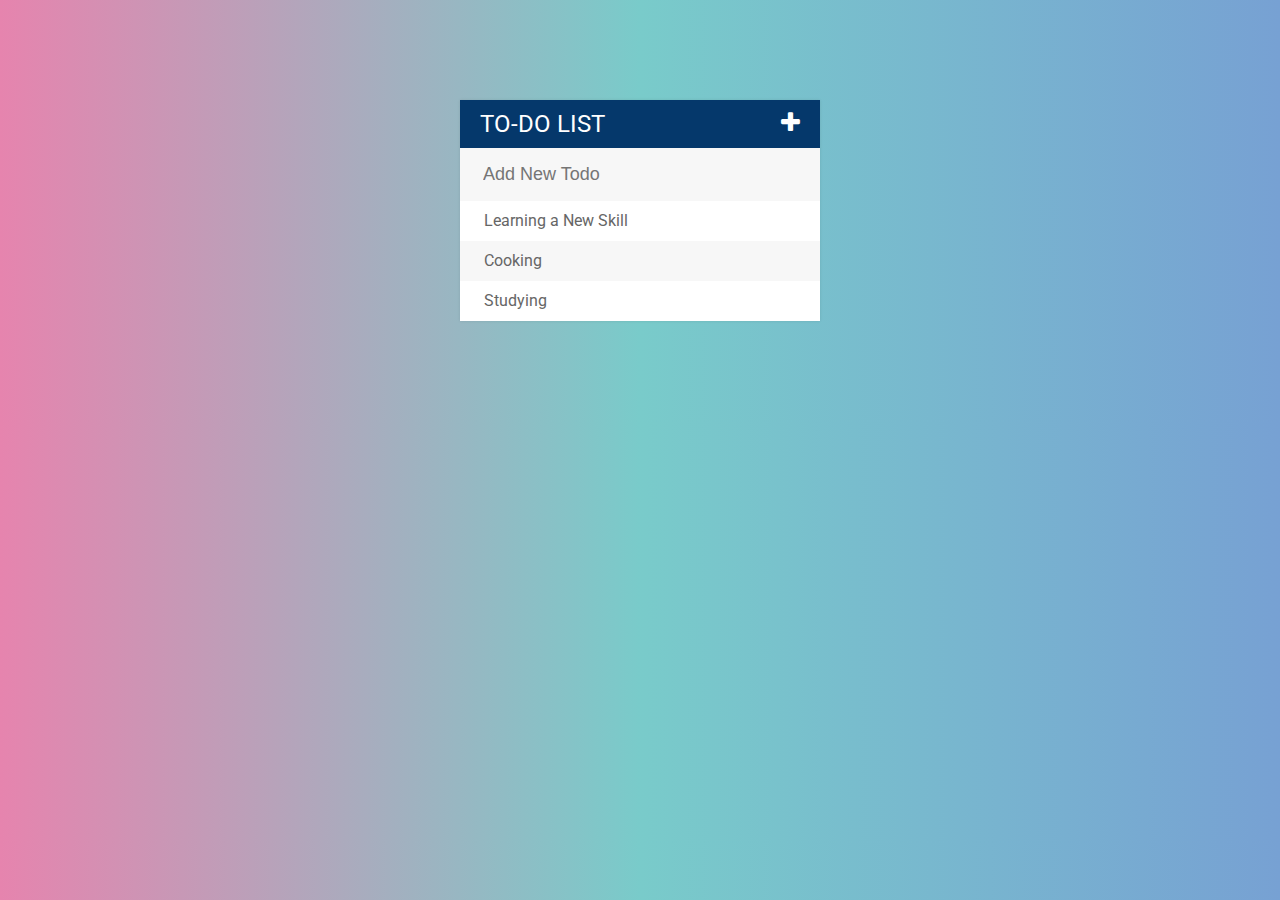
<file: index.html>
<!DOCTYPE html>
<html>
<head>
	<title>Todo List</title>
	<link rel="stylesheet" type="text/css" href="assets/css/todos.css">
	<link href='https://fonts.googleapis.com/css?family=Roboto:400,700,500' rel='stylesheet' type='text/css'>
	<link rel="stylesheet" type="text/css" href="https://cdnjs.cloudflare.com/ajax/libs/font-awesome/4.4.0/css/font-awesome.css">
	<script type="text/javascript" src="assets/js/lib/jquery-2.1.4.min.js"></script>
</head>
<body>

<div id="container">
	<h1>To-Do List <i class="fa fa-plus"></i></h1>
	<input type="text" placeholder="Add New Todo">

	<ul>
		<li><span><i class="fa fa-trash"></i></span> Learning a New Skill</li>
		<li><span><i class="fa fa-trash"></i></span> Cooking		</li>
		<li><span><i class="fa fa-trash"></i></span> Studying</li>
	</ul>
</div>

<script type="text/javascript" src="assets/js/todos.js"></script>
</body>
</html>
</file>
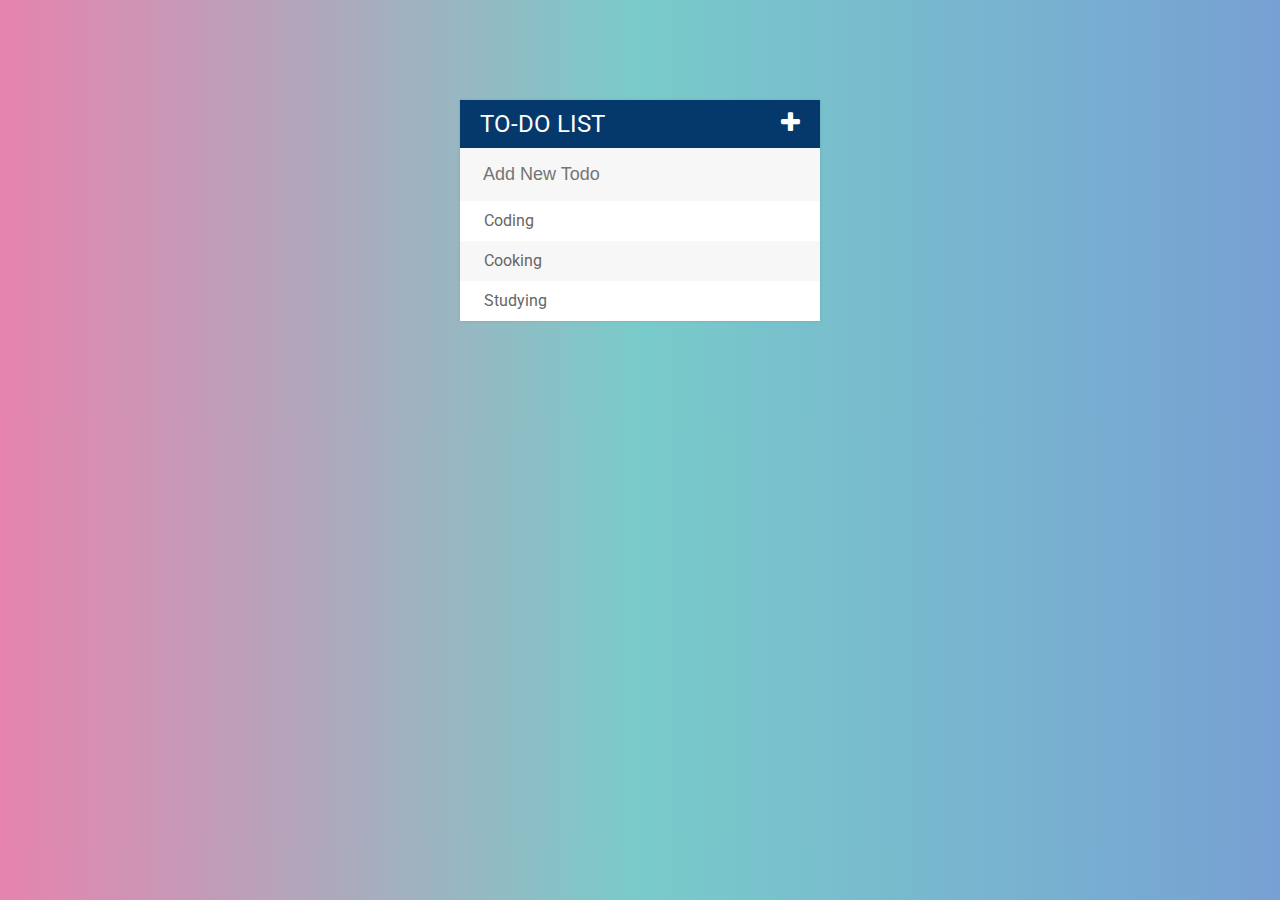
<file: gindex.html>
<!DOCTYPE html>
<html>
<head>
	<title>Todo List</title>
	<link rel="stylesheet" type="text/css" href="assets/css/todos.css">
	<link href='https://fonts.googleapis.com/css?family=Roboto:400,700,500' rel='stylesheet' type='text/css'>
	<link rel="stylesheet" type="text/css" href="https://cdnjs.cloudflare.com/ajax/libs/font-awesome/4.4.0/css/font-awesome.css">
	<script type="text/javascript" src="assets/js/lib/jquery-2.1.4.min.js"></script>
</head>
<body>

<div id="container">
	<h1>To-Do List <i class="fa fa-plus"></i></h1>
	<input type="text" placeholder="Add New Todo">

	<ul>
		<li><span><i class="fa fa-trash"></i></span> Coding</li>
		<li><span><i class="fa fa-trash"></i></span> Cooking		</li>
		<li><span><i class="fa fa-trash"></i></span> Studying</li>
	</ul>
</div>

<script type="text/javascript" src="assets/js/todos.js"></script>
</body>
</html>
</file>
<file: assets/css/todos.css>
body {
	font-family: Roboto;
  
  	background: -webkit-linear-gradient(90deg, #2BC0E4 10%, #EAECC6 90%); 
  	background: #77A1D3; 
	background: -webkit-linear-gradient(to right, #E684AE, #79CBCA, #77A1D3);  
	background: linear-gradient(to right, #E684AE, #79CBCA, #77A1D3); 
}

ul {
	list-style: none;
	margin: 0;
	padding: 0;
}


h1 {
	background: #05386B;
	color: white;
	margin: 0;
	padding: 10px 20px;
	text-transform: uppercase;
	font-size: 24px;
	font-weight: normal;
}

.fa-plus {
	float: right;
}




li {
	background: #fff;
	height: 40px;
	line-height: 40px;
	color: #666;
}

li:nth-child(2n){
	background: #f7f7f7;
}

span {
	background: #e74c3c;
	height: 40px;
	margin-right: 20px;
	text-align: center;
	color: white;
	width: 0;
	display: inline-block;
	transition: 0.2s linear;
	opacity: 0;
}

li:hover span {
	width: 40px;
	opacity: 1.0;
}

input {
	font-size: 18px;
	color: #2980b9;
	background-color: #f7f7f7;
	width: 100%;
	padding: 13px 13px 13px 20px;
	box-sizing: border-box;
	border: 3px solid rgba(0,0,0,0);
}

input:focus{
	background: #fff;
	border: 3px solid #2980b9;
	outline: none;
}

#container {
	width: 360px;
	margin: 100px auto;
	background: #f7f7f7;
	box-shadow: 0 0 3px rgba(0,0,0, 0.1);
}

.completed {
	color: gray;
	text-decoration: line-through;
}
</file>
